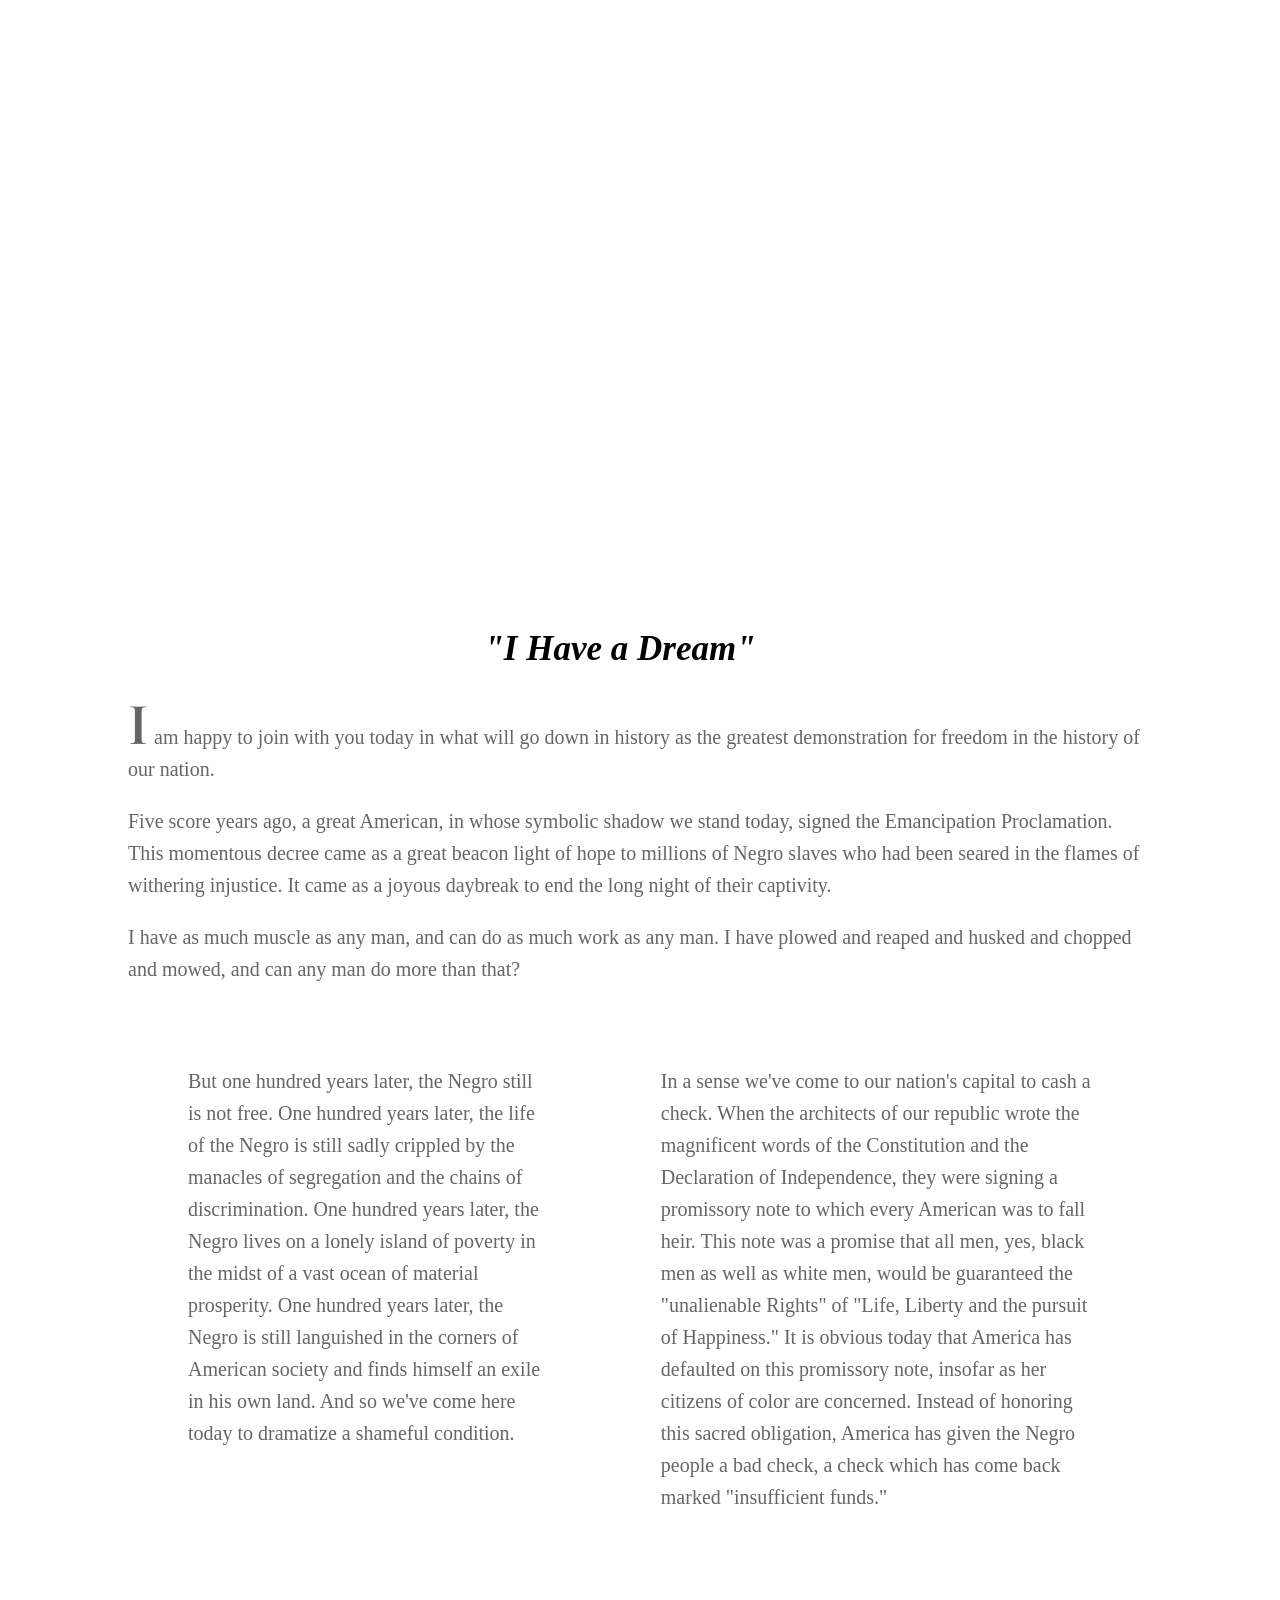
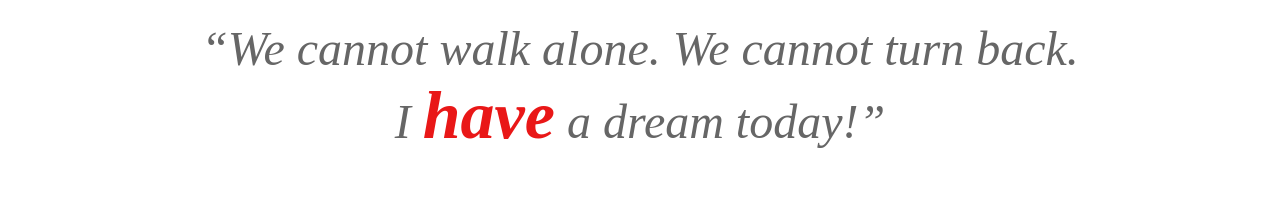
<file: index.html>
<!DOCTYPE html>
<html lang="en">
	<head>
		<meta charset="UTF-8">
		<meta name="viewport" content="width=device-width, initial-scale=1.0">
		<title>Martin Luther King, Jr. I Have a Dream Speech</title>
		<link href="https://fonts.googleapis.com/css?family=Cormorant+Garamond:700i|Fira+Sans" rel="stylesheet">
		<link rel="stylesheet" href="style.css">
	</head>
	<body>
			<!-- https://history.hanover.edu/courses/excerpts/167sojourner.html-->
		<header class="grid-header">
			
			<h1>Martin Luther King, Jr.</h1>
			<h2><br>August 28, 1963<br>Lincoln Memorial, Washington D.C.</h2>
			</header>
			<h2 class="quote"><em>"I Have a Dream"</em></h2>
		<main>
			

			<p class="intro"><span>I</span> am happy to join with you today in what will go down in history as the greatest demonstration for freedom in the history of our nation.</p>
			<p>Five score years ago, a great American, in whose symbolic shadow we stand today, signed the Emancipation Proclamation. This momentous decree came as a great beacon light of hope to millions of Negro slaves who had been seared in the flames of withering injustice. It came as a joyous daybreak to end the long night of their captivity.</p>

				<p>I have as much muscle as any man, and can do as much work as any man. I have plowed and reaped and husked and chopped and mowed, and can any man do more than that? </p>
				<div class="grid-main">
					<p>But one hundred years later, the Negro still is not free. One hundred years later, the life of the Negro is still sadly crippled by the manacles of segregation and the chains of discrimination. One hundred years later, the Negro lives on a lonely island of poverty in the midst of a vast ocean of material prosperity. One hundred years later, the Negro is still languished in the corners of American society and finds himself an exile in his own land. And so we've come here today to dramatize a shameful condition.</p>

					<p>In a sense we've come to our nation's capital to cash a check. When the architects of our republic wrote the magnificent words of the Constitution and the Declaration of Independence, they were signing a promissory note to which every American was to fall heir. This note was a promise that all men, yes, black men as well as white men, would be guaranteed the "unalienable Rights" of "Life, Liberty and the pursuit of Happiness." It is obvious today that America has defaulted on this promissory note, insofar as her citizens of color are concerned. Instead of honoring this sacred obligation, America has given the Negro people a bad check, a check which has come back marked "insufficient funds."</p>
				</div>

				<blockquote>We cannot walk alone. We cannot turn back.
				<br>I <em>have</em> a dream today!</blockquote>
			</main>
		</body>
	</html>
</file>
<file: style.css>
/*
font-family: 'Amagro', Serif;
font-size: 55px;
font-family: 'Lovato', Serif;
font-size: 15px;
*/


* {
	box-sizing: border-box;
}

body {
	font-family: 'Lovato', Serif;
	font-size: 20px;
	color: #666;
	margin: 0;
}
header {
	background-image: url(https://s3.us-west-2.amazonaws.com/cobbcounty.org.if-us-west-2/prod/s3fs-public/2018-11/Martin-Luther-King-Jr-1500w.jpg);
	background-size: cover;
	width: 100vw;
}
header.grid-header {
	display: flex;
	justify-content: space-between;
}

h1, h2 {
	font-family: 'Amagro', Serif;
	color: white;
}

h1 {
	font-size: 70px;
	margin: 0;
	text-orientation: mixed;
	padding: 20px 30px;
}

h2 {
	font-size: 35px;
	margin-top: 400px;
	margin-right: 40px;
	text-align: right;

	
}

h2.quote{
	color:black;
	text-align:left;
	margin-top:40px;
	margin-bottom:-20px;
	text-align: center;
}



p {
	line-height: 32px;
}

em { 
	font-weight: bold; 
}

main {
	width: 80%;
	margin: 60px auto;
}

blockquote {
	font-style:italic;
	font-size: 48px;
	font-family: 'Lovato', Serif;
	text-align: center;
}
blockquote::after {
  content: "”";
}

blockquote::before {
  content: "“";
}

blockquote em { font-weight: bold; color: #e91717; font-size: 68px; }


.grid-main {
	display: flex;
}

.grid-main p {
	margin:60px;
}
.grid-main p:nth-child(1) {
	flex: 45%;
}
.grid-main p:nth-child(2) {
	flex: 55%;
}
.intro span {
	font-size: 60px; 
	font-weight:bold;
	font-family: 'Cormorant Garamond', Serif;
}
.first {
	font-size: 32px;
}
</file>
